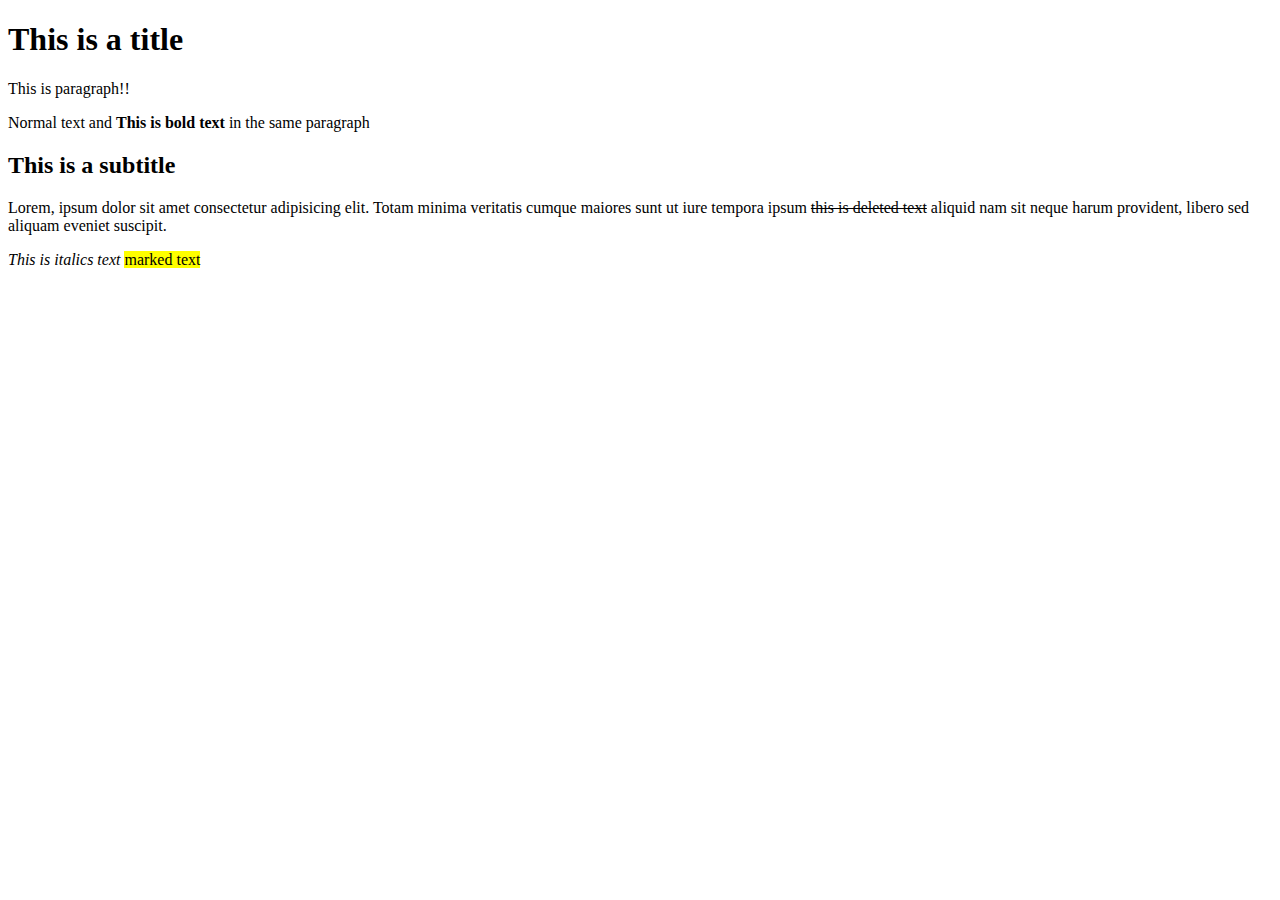
<file: Introductory HTML & CSS/First Class/MySite/index.html>
<!DOCTYPE html>
<html lang="en">
<head>
    <meta charset="UTF-8">
    <meta http-equiv="X-UA-Compatible" content="IE=edge">
    <meta name="viewport" content="width=device-width, initial-scale=1.0">
    <title>Miguel Bastidas</title>
</head>
<body>
    <h1>This is a title</h1>

    <p>This is paragraph!!</p>

    <p>Normal text and <b>This is bold text</b> in the same paragraph</p>
    
    <h2>This is a subtitle</h2>

    <p>Lorem, ipsum dolor sit amet consectetur adipisicing elit. Totam minima veritatis cumque maiores sunt ut iure tempora ipsum <del>this is deleted text</del> aliquid nam sit neque harum provident, libero sed aliquam eveniet suscipit.</p>

    <i>This is italics text</i>

    <mark>marked text</mark>
</body>
</html>
</file>
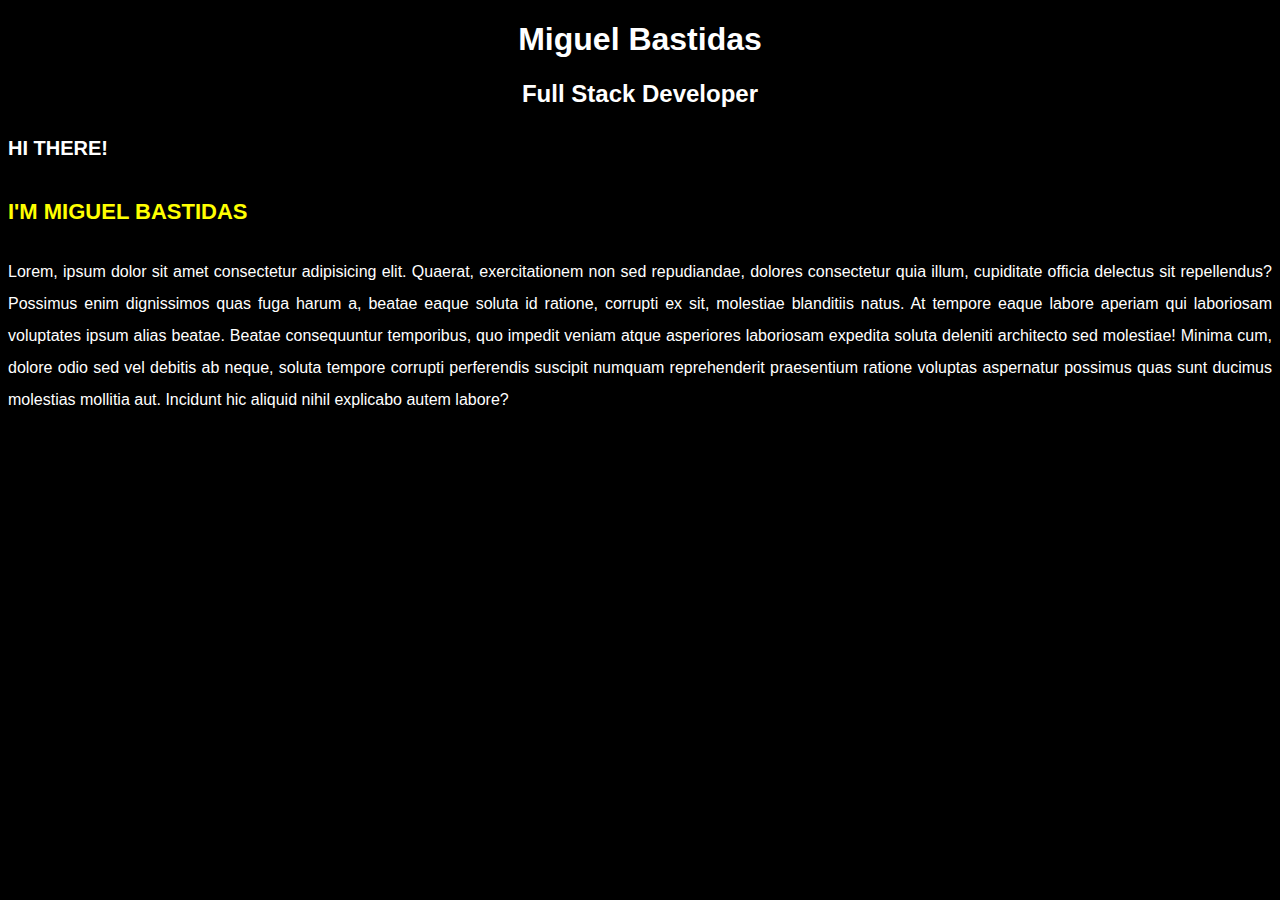
<file: Introductory HTML & CSS/Second Class/MySite/index.html>
<!DOCTYPE html>
<html lang="en">
<head>
    <meta charset="UTF-8">
    <meta http-equiv="X-UA-Compatible" content="IE=edge">
    <meta name="viewport" content="width=device-width, initial-scale=1.0">
    <title>Miguel Bastidas</title>
    <link rel="stylesheet" href="mystyle.css">
</head>
<body>
    <header>
        <h1>Miguel Bastidas</h1>
        <h2>Full Stack Developer</h2>
    </header>

    <main>
        <p class="title-greeting">Hi There!</p>
        <p class="title-name">I'm Miguel Bastidas</p>

        <p>
            Lorem, ipsum dolor sit amet consectetur adipisicing elit. Quaerat, exercitationem non sed repudiandae, dolores consectetur quia illum, cupiditate officia delectus sit repellendus? Possimus enim dignissimos quas fuga harum a, beatae eaque soluta id ratione, corrupti ex sit, molestiae blanditiis natus. At tempore eaque labore aperiam qui laboriosam voluptates ipsum alias beatae. Beatae consequuntur temporibus, quo impedit veniam atque asperiores laboriosam expedita soluta deleniti architecto sed molestiae! Minima cum, dolore odio sed vel debitis ab neque, soluta tempore corrupti perferendis suscipit numquam reprehenderit praesentium ratione voluptas aspernatur possimus quas sunt ducimus molestias mollitia aut. Incidunt hic aliquid nihil explicabo autem labore?
        </p>
    </main>
</body>
</html>
</file>
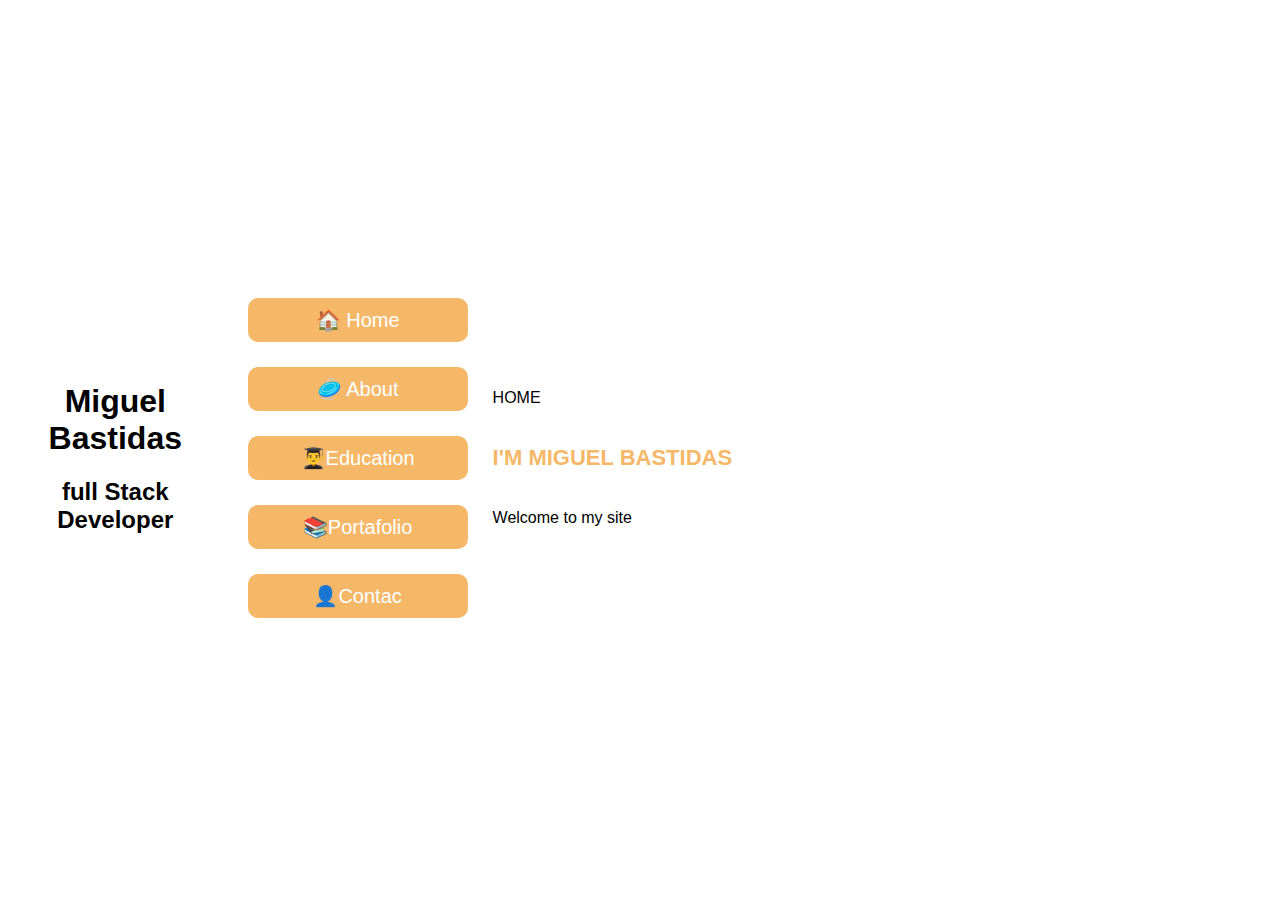
<file: Introductory HTML & CSS/Third Class/MySite/index.html>
<!DOCTYPE html>
<html lang="en">
<head>
    <meta charset="UTF-8">
    <meta http-equiv="X-UA-Compatible" content="IE=edge">
    <meta name="viewport" content="width=device-width, initial-scale=1.0">
    <link rel="preconnect" href="https://fonts.googleapis.com">
    <link rel="preconnect" href="https://fonts.gstatic.com" crossorigin>
    <link href="https://fonts.googleapis.com/css2?family=Oswald:wght@600&display=swap" rel="stylesheet">
    <link rel="stylesheet" href="mystyle.css">
    <title>Home</title>
    </head>
    <body>
        <div class="flex-container">
            <div>
            <h1>Miguel Bastidas</h1>
            <h2>full Stack Developer</h2>
            </div>
            <nav class="menu">
                <a class="btn btn-small" href="index.html">🏠 Home</a>
                <a class="btn btn-small" href="about.html">🥏 About</a>
                <a class="btn btn-small" href="education.html">👨‍🎓Education</a>
                <a class="btn btn-small" href="portafolio.html">📚Portafolio</a>
                <a class="btn btn-small" href="contac.html">👤Contac</a>
            </nav>
        <main class="site-main">
            <div class="container">
        <p class="title-greeting">HOME</p>
        <p class="title-name"><span>i'm </span>Miguel Bastidas</p>
        <p> Welcome to my site
        </p>

          </div> <!--.container-->
         </div><!--.flex-container-->
        </main><!-- .site-main-->
    </body>
</html>
</file>
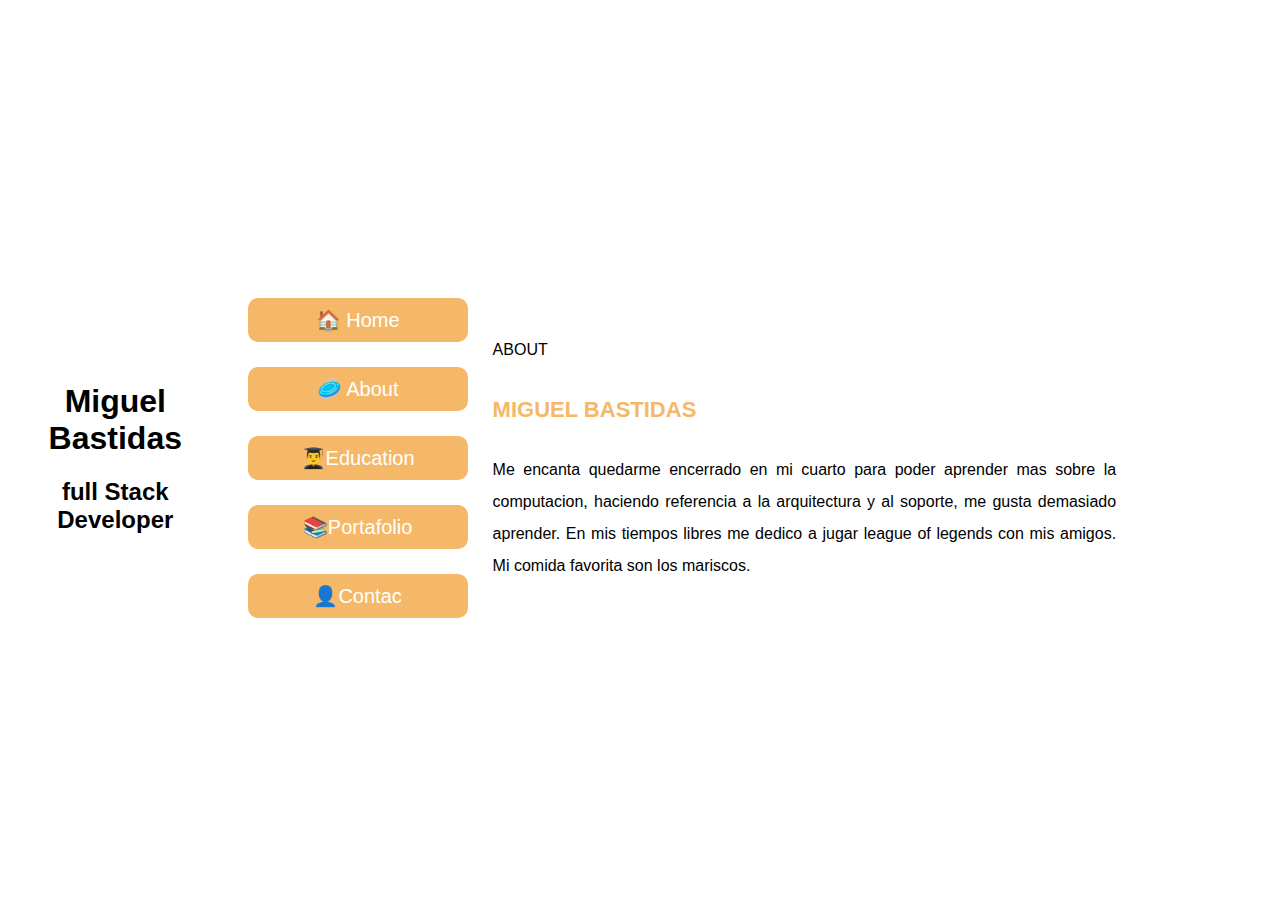
<file: Introductory HTML & CSS/Third Class/MySite/about.html>
<!DOCTYPE html>
<html lang="en">
<head>
    <meta charset="UTF-8">
    <meta http-equiv="X-UA-Compatible" content="IE=edge">
    <meta name="viewport" content="width=device-width, initial-scale=1.0">
    <link rel="preconnect" href="https://fonts.googleapis.com">
    <link rel="preconnect" href="https://fonts.gstatic.com" crossorigin>
    <link href="https://fonts.googleapis.com/css2?family=Oswald:wght@600&display=swap" rel="stylesheet">
    <link rel="stylesheet" href="mystyle.css">
    <title>About</title>
    </head>
    <body>
        <div class="flex-container">
            <div>
            <h1>Miguel Bastidas</h1>
            <h2>full Stack Developer</h2>
            </div>
            <nav class="menu">
                <a class="btn btn-small" href="index.html">🏠 Home</a>
                <a class="btn btn-small" href="about.html">🥏 About</a>
                <a class="btn btn-small" href="education.html">👨‍🎓Education</a>
                <a class="btn btn-small" href="portafolio.html">📚Portafolio</a>
                <a class="btn btn-small" href="contac.html">👤Contac</a>
            </nav>
        <main class="site-main">
            <div class="container">
        <p class="title-greeting">ABOUT</p>
        <p class="title-name">Miguel Bastidas</p>
        <p> Me encanta quedarme encerrado en mi cuarto para poder aprender mas sobre la computacion, haciendo referencia a la arquitectura y al soporte, me gusta demasiado aprender. En mis tiempos libres me dedico a jugar league of legends con mis amigos. Mi comida favorita son los mariscos.
        </p>

        </div> <!--.container-->
        </div><!--.flex-container-->
        </main><!-- .site-main-->
    </body>
</html>
</file>
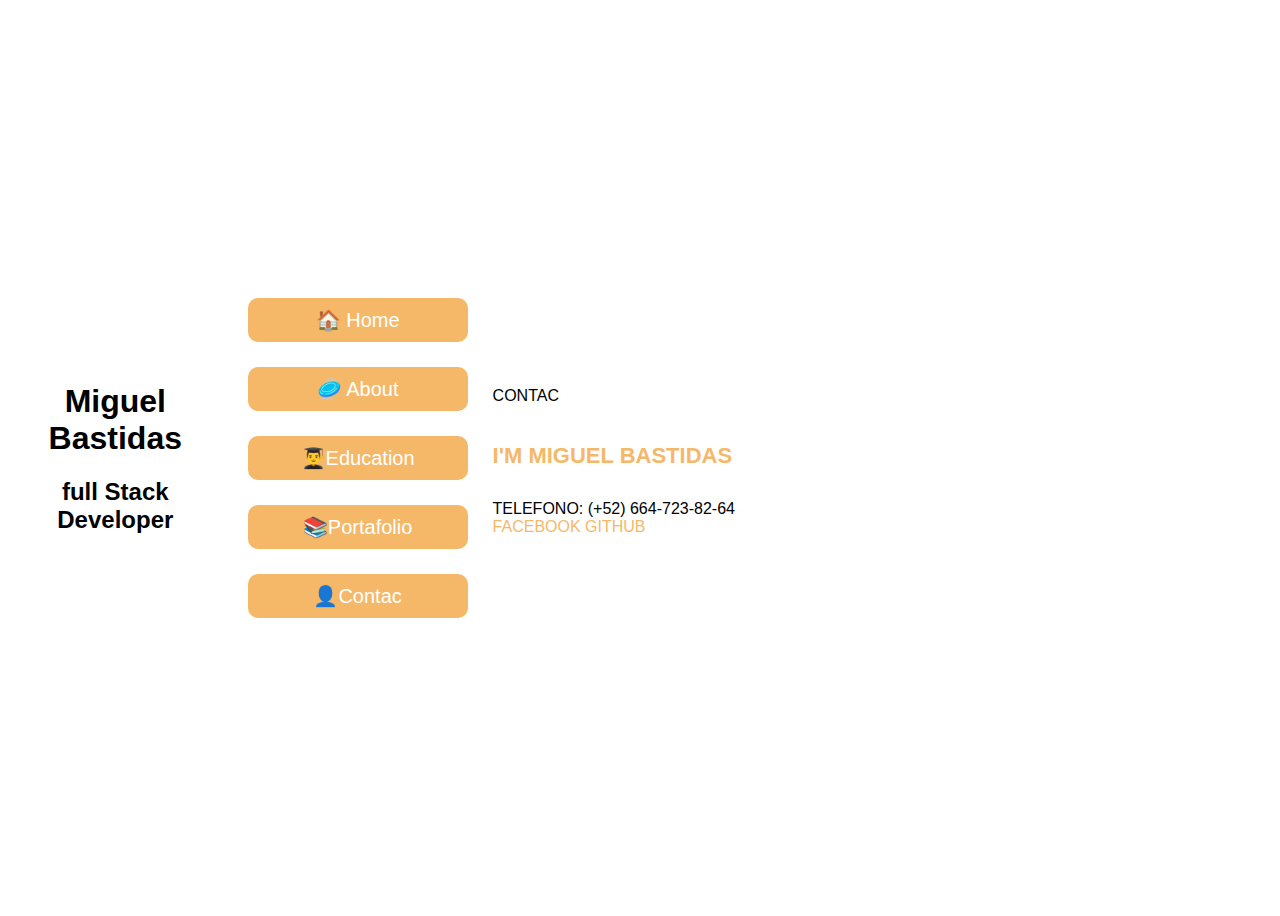
<file: Introductory HTML & CSS/Third Class/MySite/contac.html>
<!DOCTYPE html>
<html lang="en">
<head>
    <meta charset="UTF-8">
    <meta http-equiv="X-UA-Compatible" content="IE=edge">
    <meta name="viewport" content="width=device-width, initial-scale=1.0">
    <link rel="preconnect" href="https://fonts.googleapis.com">
    <link rel="preconnect" href="https://fonts.gstatic.com" crossorigin>
    <link href="https://fonts.googleapis.com/css2?family=Oswald:wght@600&display=swap" rel="stylesheet">
    <link rel="stylesheet" href="mystyle.css">
    <title>Contac</title>
    </head>
    <body>
        <div class="flex-container">
            <div>
            <h1>Miguel Bastidas</h1>
            <h2>full Stack Developer</h2>
            </div>
            <nav class="menu">
                <a class="btn btn-small" href="index.html">🏠 Home</a>
                <a class="btn btn-small" href="about.html">🥏 About</a>
                <a class="btn btn-small" href="education.html">👨‍🎓Education</a>
                <a class="btn btn-small" href="portafolio.html">📚Portafolio</a>
                <a class="btn btn-small" href="contac.html">👤Contac</a>
            </nav>
        <main class="site-main">
            <div class="container">
       <p class="title-greeting">CONTAC</p>
       <p class="title-name"><span>i'm </span>Miguel Bastidas</p>
       <p><div>TELEFONO: (+52) 664-723-82-64</div>
            <a style="color: rgb(245, 184, 105);" href="https://www.facebook.com/Bastidasantonio/">FACEBOOK</a>
            <a style="color: rgb(245, 184, 105);"href="https://github.com/ELBASTIDAAS">GITHUB</a>      
       </p>

          </div> <!--.container-->
         </div><!--.flex-container-->
        </main><!-- .site-main-->
    </body>
</html>
</file>
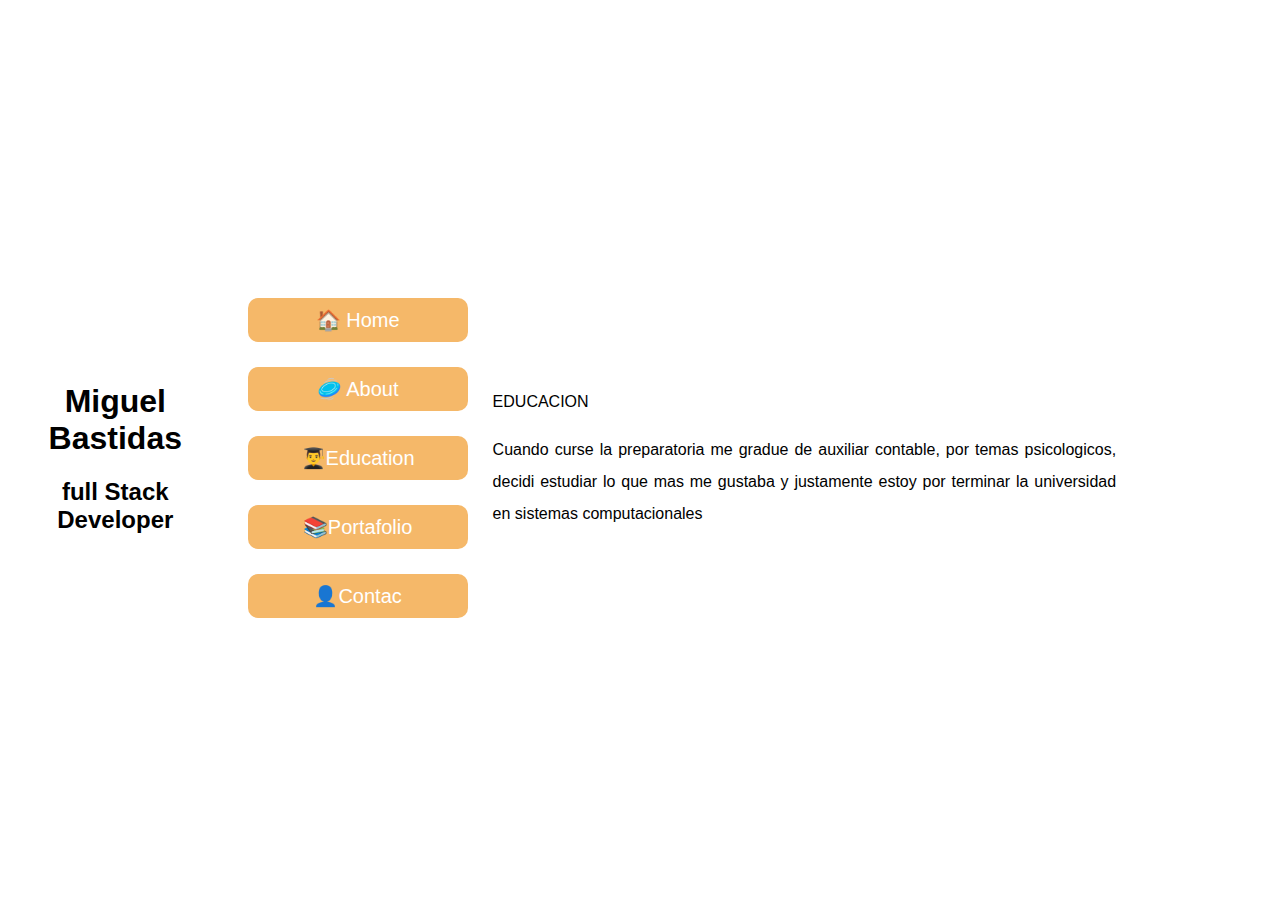
<file: Introductory HTML & CSS/Third Class/MySite/education.html>
<!DOCTYPE html>
<html lang="en">
<head>
    <meta charset="UTF-8">
    <meta http-equiv="X-UA-Compatible" content="IE=edge">
    <meta name="viewport" content="width=device-width, initial-scale=1.0">
    <link rel="preconnect" href="https://fonts.googleapis.com">
    <link rel="preconnect" href="https://fonts.gstatic.com" crossorigin>
    <link href="https://fonts.googleapis.com/css2?family=Oswald:wght@600&display=swap" rel="stylesheet">
    <link rel="stylesheet" href="mystyle.css">
    <title>Education</title>
    </head>
    <body>
        <div class="flex-container">
            <div>
            <h1>Miguel Bastidas</h1>
            <h2>full Stack Developer</h2>
            </div>
            <nav class="menu">
                <a class="btn btn-small" href="index.html">🏠 Home</a>
                <a class="btn btn-small" href="about.html">🥏 About</a>
                <a class="btn btn-small" href="education.html">👨‍🎓Education</a>
                <a class="btn btn-small" href="portafolio.html">📚Portafolio</a>
                <a class="btn btn-small" href="contac.html">👤Contac</a>
            </nav>
        <main class="site-main">
            <div class="container">
                <p class="title-greeting">EDUCACION</p>
        <p>Cuando curse la preparatoria me gradue de auxiliar contable, por temas psicologicos, decidi estudiar lo que mas me gustaba y justamente estoy por terminar la universidad en sistemas computacionales
        </p>

        </div> <!--.container-->
        </div><!--.flex-container-->
        </main><!-- .site-main-->
    </body>
</html>
</file>
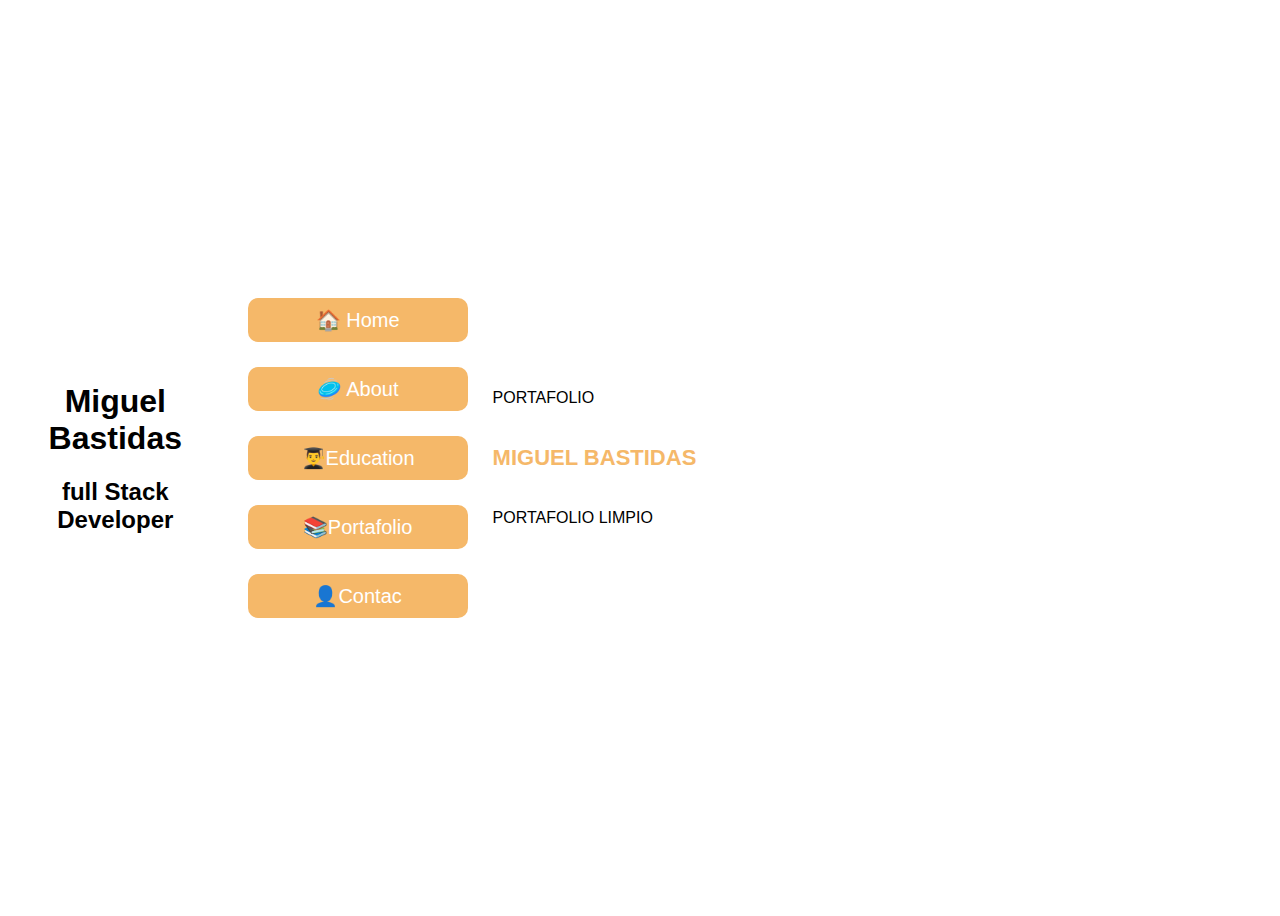
<file: Introductory HTML & CSS/Third Class/MySite/portafolio.html>
<!DOCTYPE html>
<html lang="en">
<head>
    <meta charset="UTF-8">
    <meta http-equiv="X-UA-Compatible" content="IE=edge">
    <meta name="viewport" content="width=device-width, initial-scale=1.0">
    <link rel="preconnect" href="https://fonts.googleapis.com">
    <link rel="preconnect" href="https://fonts.gstatic.com" crossorigin>
    <link href="https://fonts.googleapis.com/css2?family=Oswald:wght@600&display=swap" rel="stylesheet">
    <link rel="stylesheet" href="mystyle.css">
    <title>Portafolio</title>
    </head>
    <body>
        <div class="flex-container">
            <div>
            <h1>Miguel Bastidas</h1>
            <h2>full Stack Developer</h2>
            </div>
            <nav class="menu">
                <a class="btn btn-small" href="index.html">🏠 Home</a>
                <a class="btn btn-small" href="about.html">🥏 About</a>
                <a class="btn btn-small" href="education.html">👨‍🎓Education</a>
                <a class="btn btn-small" href="portafolio.html">📚Portafolio</a>
                <a class="btn btn-small" href="contac.html">👤Contac</a>
            </nav>
        <main class="site-main">
            <div class="container">
        <p class="title-greeting">PORTAFOLIO</p>
        <p class="title-name">Miguel Bastidas</p>
        <p>PORTAFOLIO LIMPIO
        </p>

        </div> <!--.container-->
        </div><!--.flex-container-->
        </main><!-- .site-main-->
    </body>
</html>
</file>
<file: Introductory HTML & CSS/Second Class/MySite/mystyle.css>
/*global*/

body{
    font-family: arial;
    background-color: black;
    color: white;
}
p{
    text-align: justify;
    line-height: 2;
}
h1,h2{
    text-align: center;
}

/*main*/
.title-greeting{
    text-transform: uppercase;
    font-weight: bold;
    font-size: 20px;
}
.title-name{
    text-transform: uppercase;
    font-weight: bold;
    color: yellow;
    font-size: 22px;
}
</file>
<file: Introductory HTML & CSS/Third Class/MySite/mystyle.css>
/*global*/
body{
    font-family:'lato', sans-serif;
    background-color: rgb(255, 255, 255);
    color:rgb(0, 0, 0);
}
p{
    text-align: justify;
    line-height: 2;
}
h1,h2{
    text-align: center;
}
a{
    text-decoration: none;
    color: white;
}
/*utilities*/
.btn{
    display: block;
    background-color: rgb(245, 184, 105);
    color: white;
    font-size: 20px;
    text-align: center;
    border-radius: 10px;
    padding: 10px;
    margin: 25px;
}
.btn-small{
    width: 200px;
    font-size: 20px;
}
.flex-container{
    display: flex;
    flex-direction: row;
    align-items: center;
}
.container{
    width: 80%;
    margin-left: 0 auto;
    margin-right: 0 auto;
}
/*header*/
header.site-header{
    flex-basis: 40%;
    display: flex;
    align-items: column;
    justify-content: center;
    height: 100vh
}
/*menu*/
/*main*/
main.site-main{
    flex-basis: 70%;
    display: flex;
    align-items: center;
    height: 100vh;
}
.title-name{
    text-transform: uppercase;
    font-weight: bold;
    font-size: 20px;
}
.title-name{
    text-transform: uppercase;
    font-weight: bold;
    color:rgb(245, 184, 105);
    font-size: 22px;
}
.title-name span{
    color:rgb(245, 184, 105);
}
</file>
